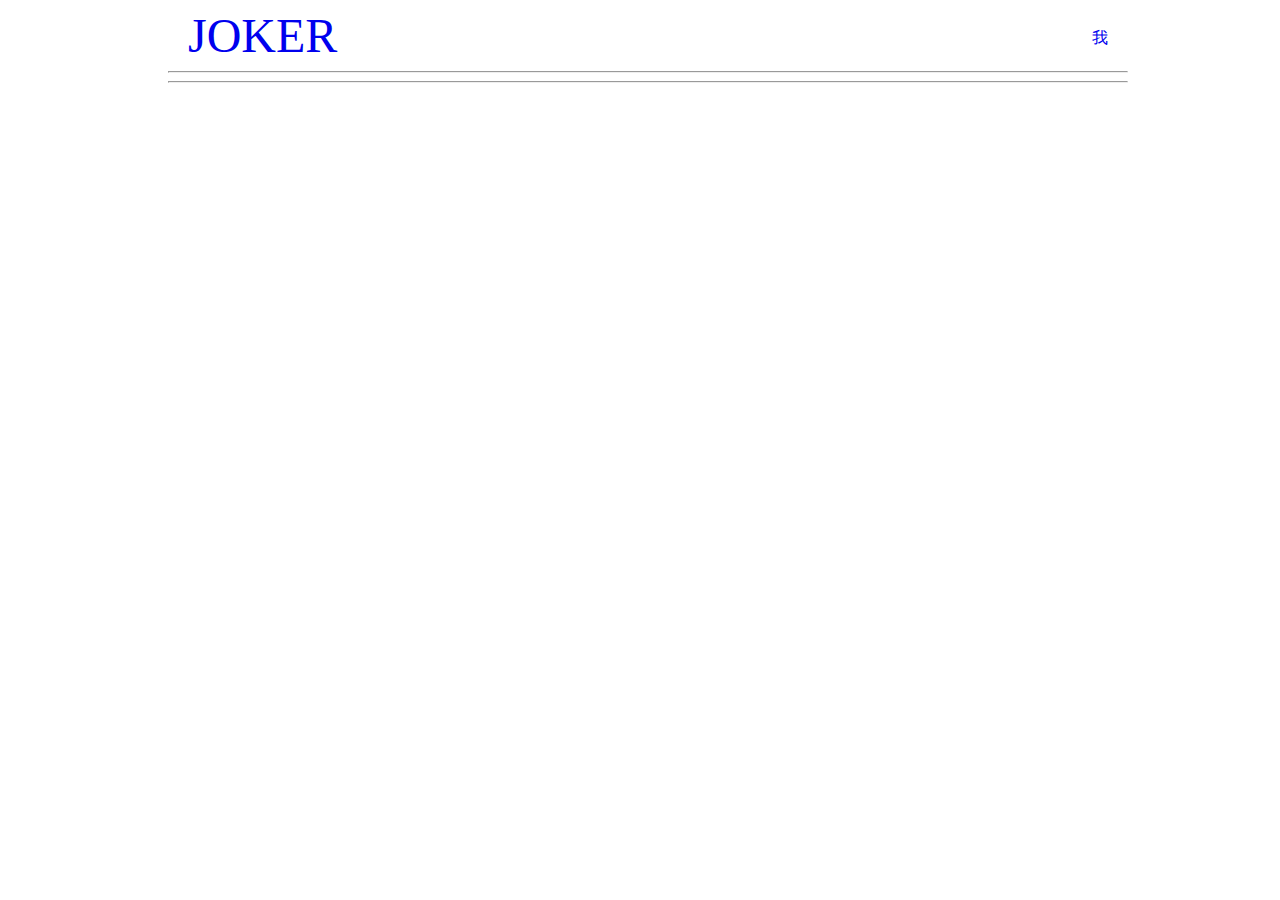
<file: statics/index.html>
<!DOCTYPE html>
<html lang="en">
<head>
    <meta charset="UTF-8">
    <title>index</title>
    <link rel="stylesheet" href="./css/public.css">
    <link rel="stylesheet" href="./css/index.css">
</head>
<body>
    <div id="container" class="fix">
        <div>
            <a href="/"><span class="logo">JOKER</span></a>
            <div class="fr bread">
                <a class="fl" href="./me">我</a>
            </div>
        </div>
        <hr>
        <hr>
    </div>
    <script src="./js/index.js"></script>
</body>
</html>
</file>
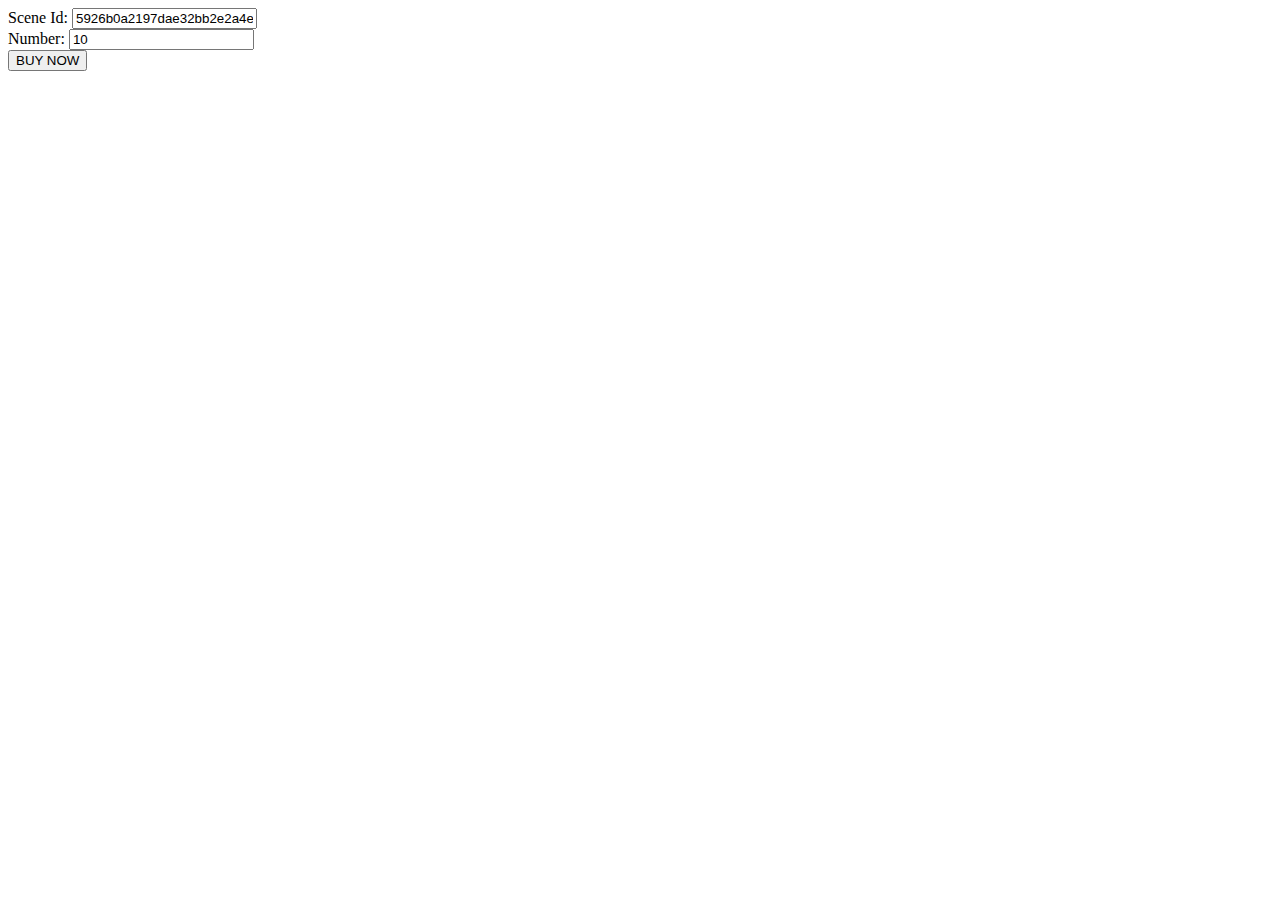
<file: statics/buy.html>
<!DOCTYPE html>
<html lang="en">
<head>
    <meta charset="UTF-8">
    <title>Buy Ticket</title>
</head>
<body>
    <form name="add_scene" action="../api/buy_ticket" method="POST">
        Scene Id: <input name="sceneid" value="5926b0a2197dae32bb2e2a4e"><br/>
        Number: <input type="number" name="num" value="10"><br/>
        <input type="submit" value="BUY NOW">
    </form>
</body>
</html>
</file>
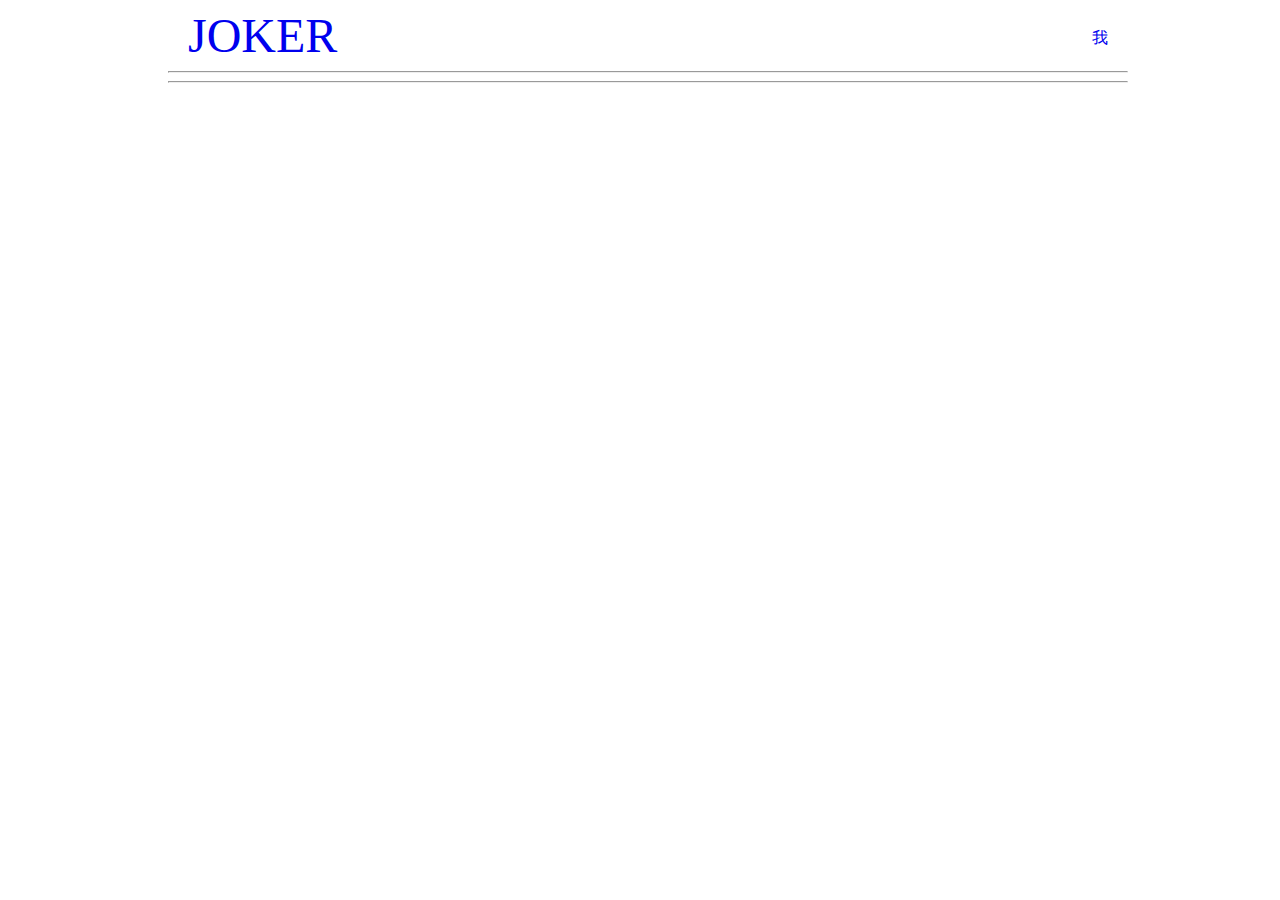
<file: statics/detail.html>
<!DOCTYPE html>
<html lang="en">
<head>
    <meta charset="UTF-8">
    <title>detail</title>
     <link rel="stylesheet" href="./css/public.css">
    <link rel="stylesheet" href="./css/detail.css">
</head>
<body>
    <div id="container" class="fix">
        <div>
            <a href="/"><span class="logo">JOKER</span></a>
            <div class="fr bread">
                <a class="fl" href="./me">我</a>
            </div>
        </div>
        <hr>
        <hr>
        <!-- <div class="movie">
            <img class="fl movie-img" src="" alt="">
            <div class="fl info">
                <p class="title">加勒比海盗5</p>
                <p>时长:129分钟</p>
            </div>
        </div>
        <ul class="score-list clear-f">
            <li class="fl">
                <p>豆瓣</p>
                <p>3.4</p>
            </li>
            <li class="fl">
                <p>豆瓣</p>
                <p>3.4</p>
            </li>
        </ul>
        <div class="time-list">
            <div class="time">
                <span class="fl">03:00-05:22</span>
                <span class="fl">￥</span>
                <span class="fl">剩余座位：</span>
                <input class="fr" type="radio" name="scene">
            </div>
        </div>
        <div class="fr buy-container">
            购买 <input id="count" maxlength="2" size="2" type="text" pattern="[0-9]+"> 张
            <br>
            <br>
            <input class="fr" id="buy" type="button" value="购买">
            <br>
            <br>
            <br>
            <br>
        </div> -->
    </div>
    <script src="./js/detail.js"></script>
</body>
</html>
</file>
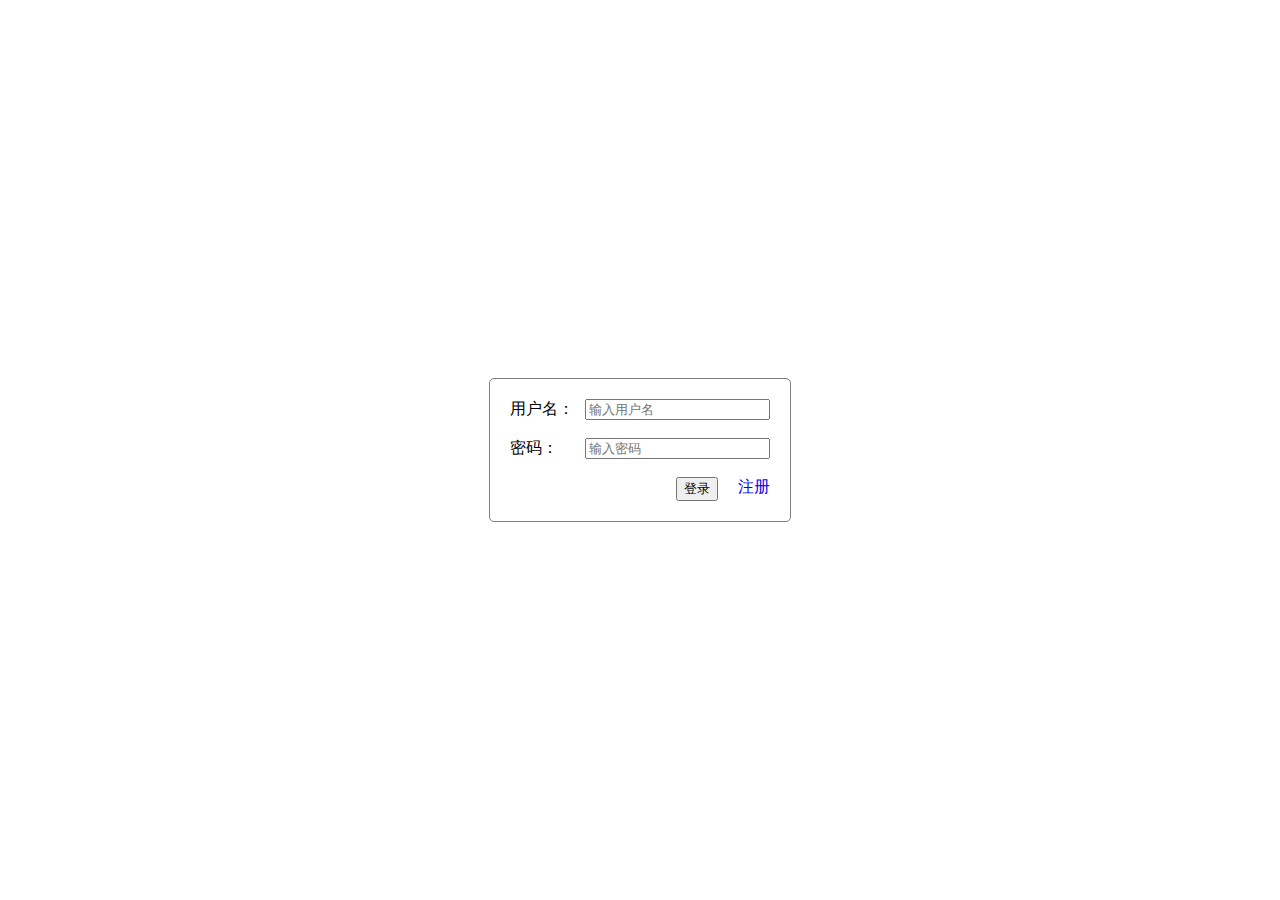
<file: statics/login.html>
<!DOCTYPE html>
<html lang="en">
<head>
    <meta charset="UTF-8">
    <title>login</title>
    <link rel="stylesheet" href="./css/login.css">
    <link rel="stylesheet" href="./css/public.css">
</head>
<body>
    <form class="container clear-f" action="/api/login" method="post">
        用户名：
        <input type="text" name="username" placeholder="输入用户名" required="required" pattern="^[a-zA-Z0-9_]{3,16}$">
        <br>
        <br>
        密码：
        <input type="password" name="password" placeholder="输入密码" required="required" pattern="^[a-zA-Z\d_]{6,}$">
        <br>
        <br>
        <a href="./signup.html">注册</a>
        <input type="submit" name="submit" value="登录">
    </form>
</body>
</html>
</file>
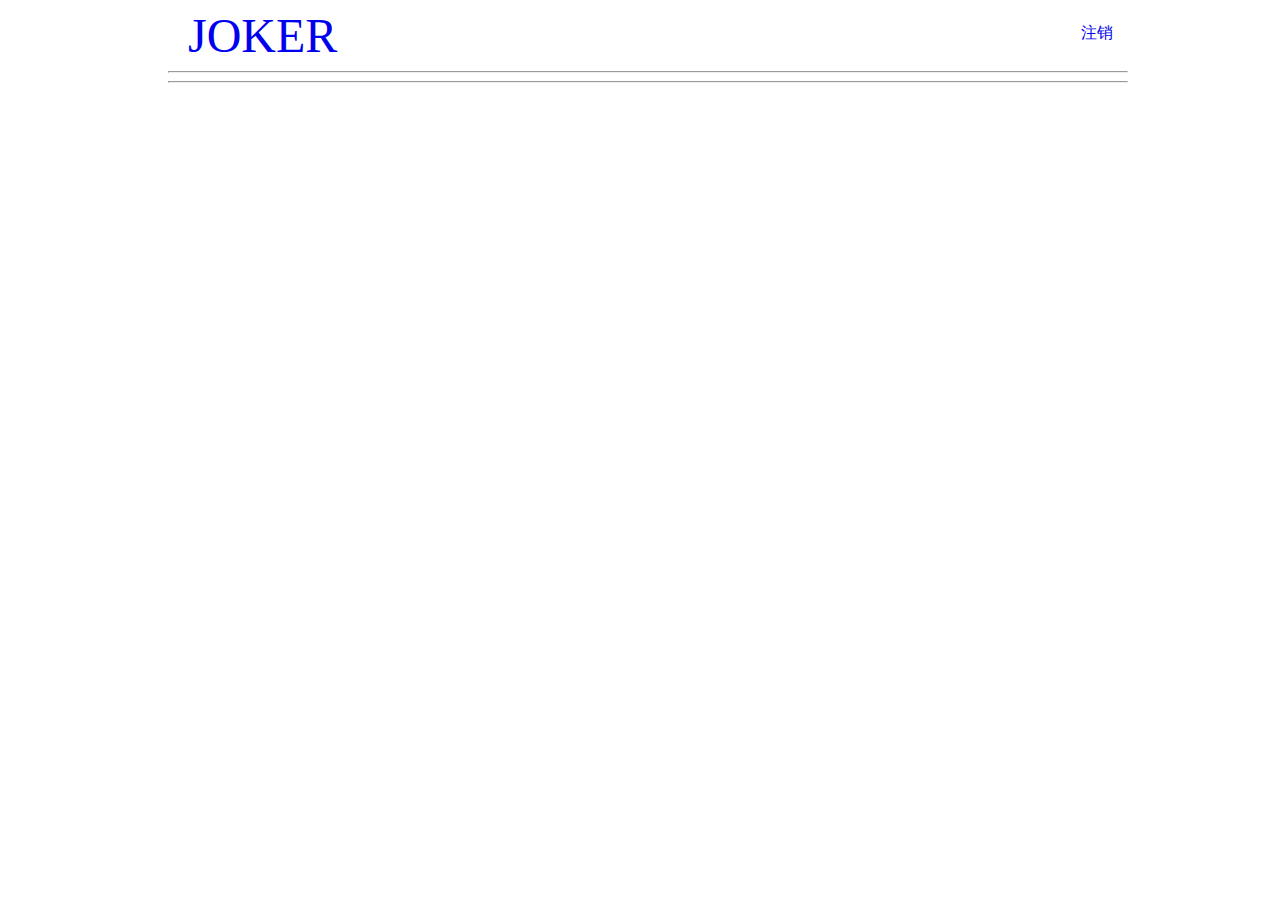
<file: statics/me.html>
<!DOCTYPE html>
<html lang="en">
<head>
    <meta charset="UTF-8">
    <title>me</title>
    <link rel="stylesheet" href="./css/public.css">
    <link rel="stylesheet" href="./css/me.css">
</head>
<body>
    <div id="container" class="fix">
        <div>
            <a href="/"><span class="logo">JOKER</span></a>
            <a class="fr logout" href="/logout">注销</a>
        </div>
        <hr>
        <hr>
        <!-- <div class="movie-info clear-f">
            <div class="fl info">
                <p>电影名字</p>
                <p>2张</p>
            </div>
            <span class="time">12:45</span>
        </div> -->
    </div>
    <script src="./js/me.js"></script>
</body>
</html>
</file>
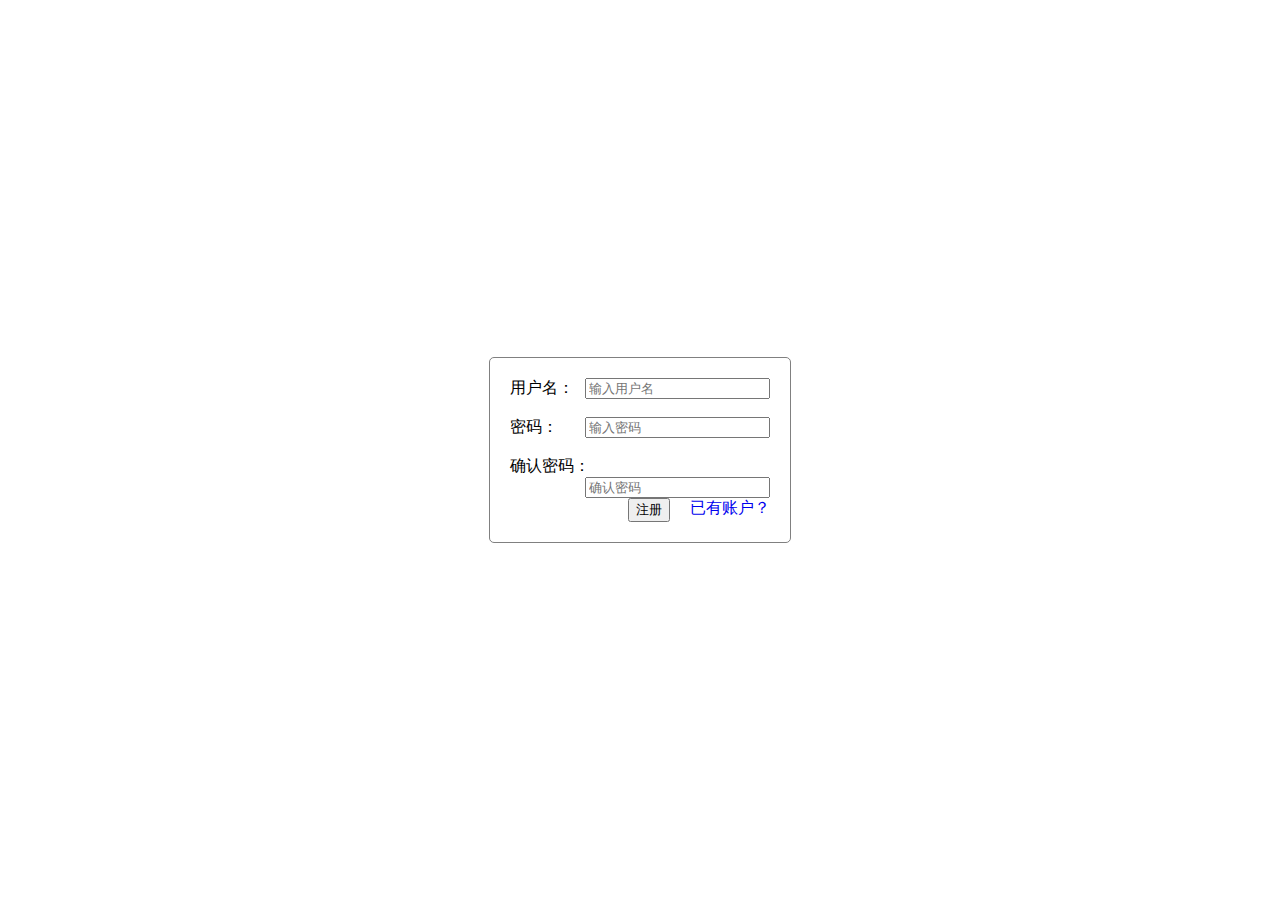
<file: statics/signup.html>
<!DOCTYPE html>
<html lang="en">
<head>
    <meta charset="UTF-8">
    <title>signup</title>
    <link rel="stylesheet" href="./css/login.css">
    <link rel="stylesheet" href="./css/public.css">
</head>
<body>
    <div class="container clear-f">
        用户名：
        <input type="text" name="username" placeholder="输入用户名">
        <br>
        <br>
        密码：
        <input type="password" name="password" placeholder="输入密码">
        <br>
        <br>
        确认密码：
        <input type="password" name="confirm" placeholder="确认密码">
        <br>
        <br>
        <a href="./login.html">已有账户？</a>
        <input type="button" name="submit" value="注册">
    </div>
    <script src="./js/signup.js"></script>
</body>
</html>
</file>
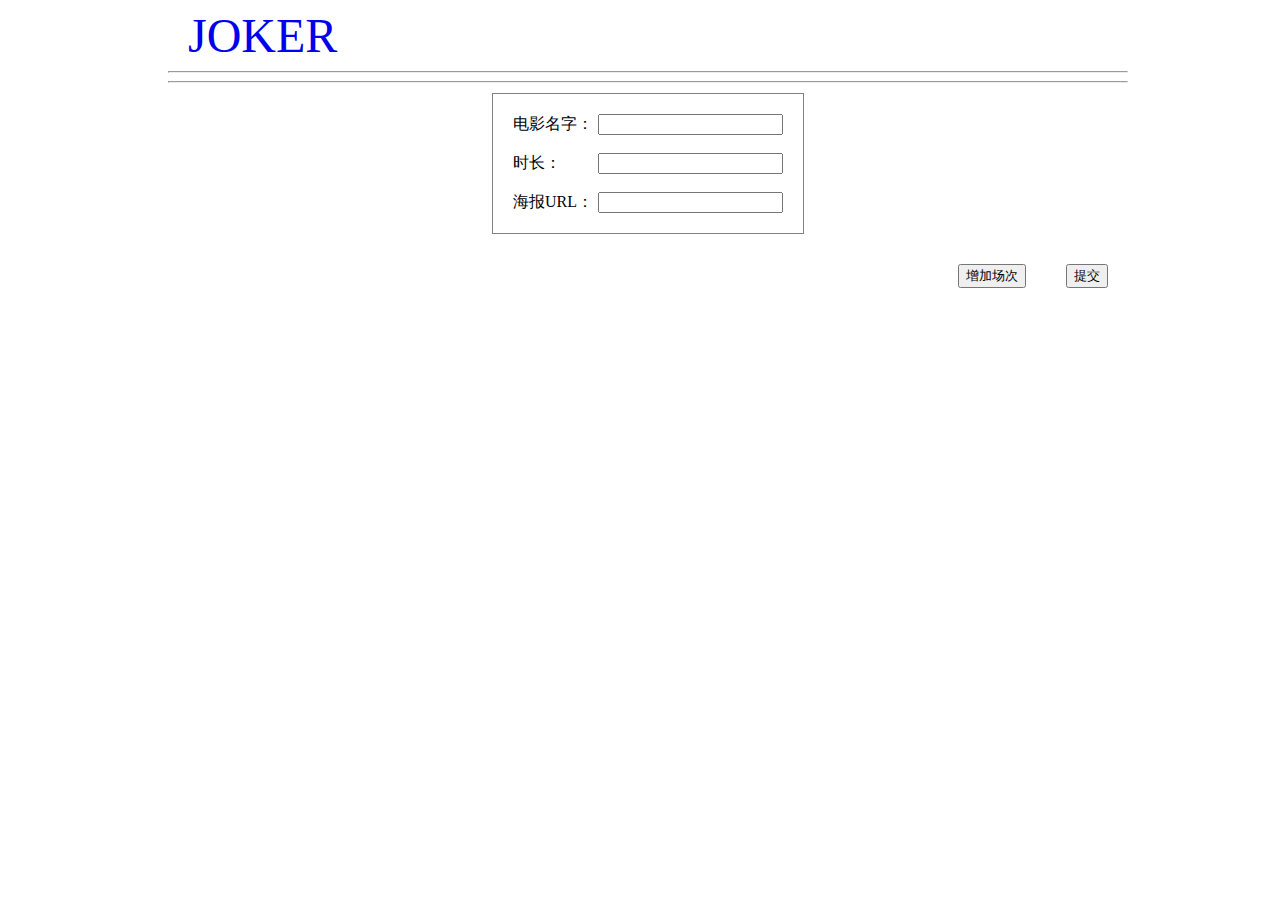
<file: statics/admin/add_movie.html>
<!DOCTYPE html>
<html lang="en">
<head>
    <meta charset="UTF-8">
    <title>add_movie</title>
    <link rel="stylesheet" href="../css/public.css">
    <link rel="stylesheet" href="../css/add_movie.css">
</head>
<body>
    <div id="container" class="fix">
        <div>
            <a href="./admin.html"><span class="logo">JOKER</span></a>
            <!-- <div class="fr bread">
                <a class="fl" href="./add_movie.html">增加电影</a>
            </div> -->
        </div>
        <hr>
        <hr>
        <form class="form">
            电影名字：<input class="fr" type="text" name="title">
            <br>
            <br>
            时长：<input class="fr" type="number" name="length">
            <br>
            <br>
            海报URL：<input class="fr" type="text" name="poster">
        </form>
        <div class="clear-f buttons">
            <input id="submit" class="fr" type="button" value="提交">
            <input id="add-rating" class="fr" type="button" value="增加场次">
        </div>
        <div id="ratings">
        </div>
        <!-- <form class="form clear-f">
            来源：<input class="fr" type="text" name="source">
            <br>
            <br>
            评分：<input class="fr" type="text" name="rating">
            <br>
            <br>
            <input type="button" class="fr" name="delete" value="删除">
        </form> -->
    </div>
    <script src="../js/add_movie.js"></script>
</body>
</html>
</file>
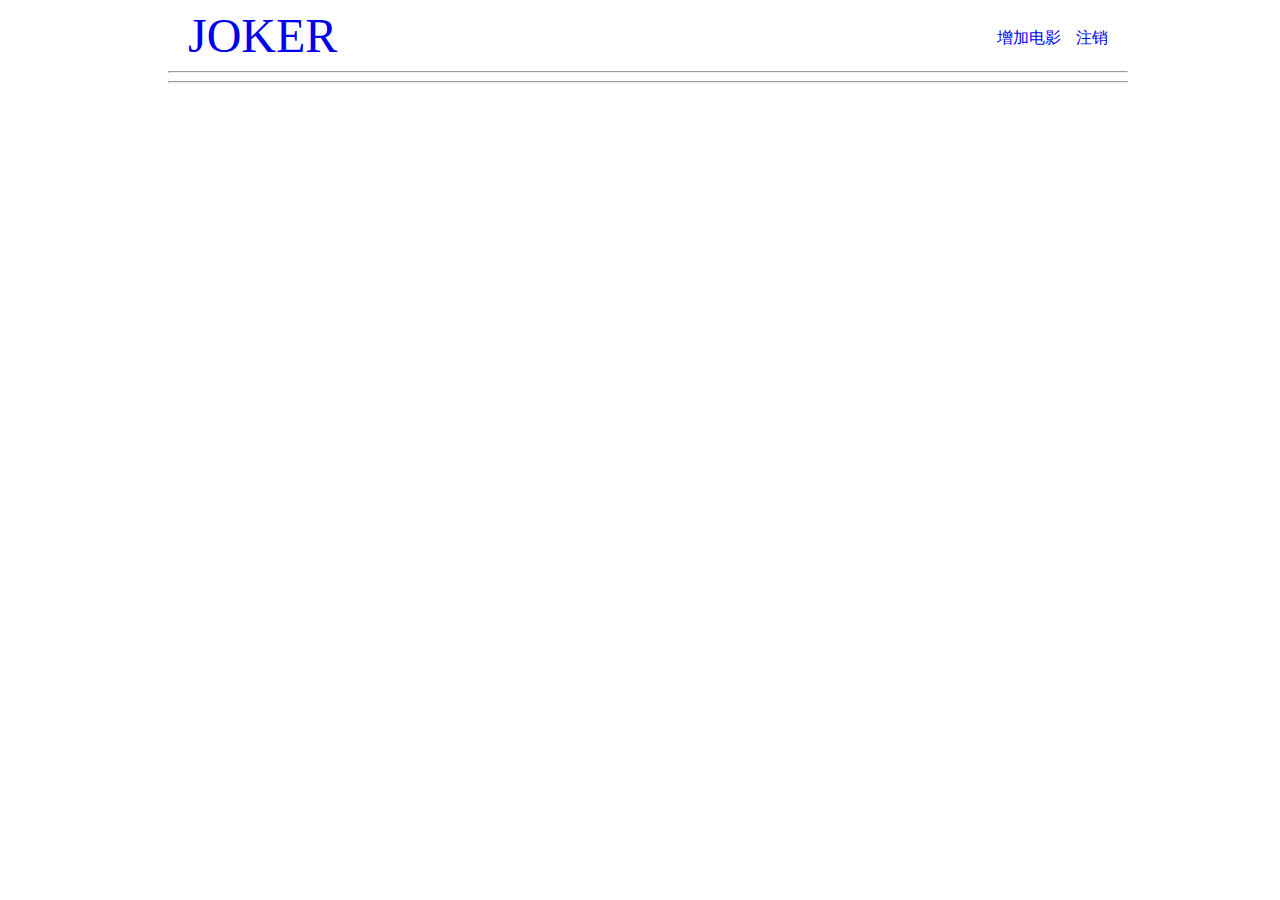
<file: statics/admin/admin.html>
<!DOCTYPE html>
<html lang="en">
<head>
    <meta charset="UTF-8">
    <title>admin</title>
    <link rel="stylesheet" href="../css/public.css">
    <link rel="stylesheet" href="../css/index.css">
</head>
<body>
    <div id="container" class="fix">
        <div>
            <a href="./admin.html"><span class="logo">JOKER</span></a>
            <div class="fr bread">
                <a class="fl" href="./add_movie.html">增加电影</a>
                <a class="fl" href="/admin_logout">注销</a>
            </div>
        </div>
        <hr>
        <hr>
        <!-- <div class="movie">
            <a href=""><img class="fl movie-img" src="" alt="加勒比海盗5"></a>
            <div class="fl info">
                <a href=""><p class="title">加勒比海盗5</p></a>
                <p>时长:129分钟</p>
            </div>
            <div class="fr">
                <input id="delete" type="button" value="删除">
                <a href="/update_movie.html">更新</a>
            </div>
        </div> -->
    </div>
    <script src="../js/index_admin.js"></script>
</body>
</html>
</file>
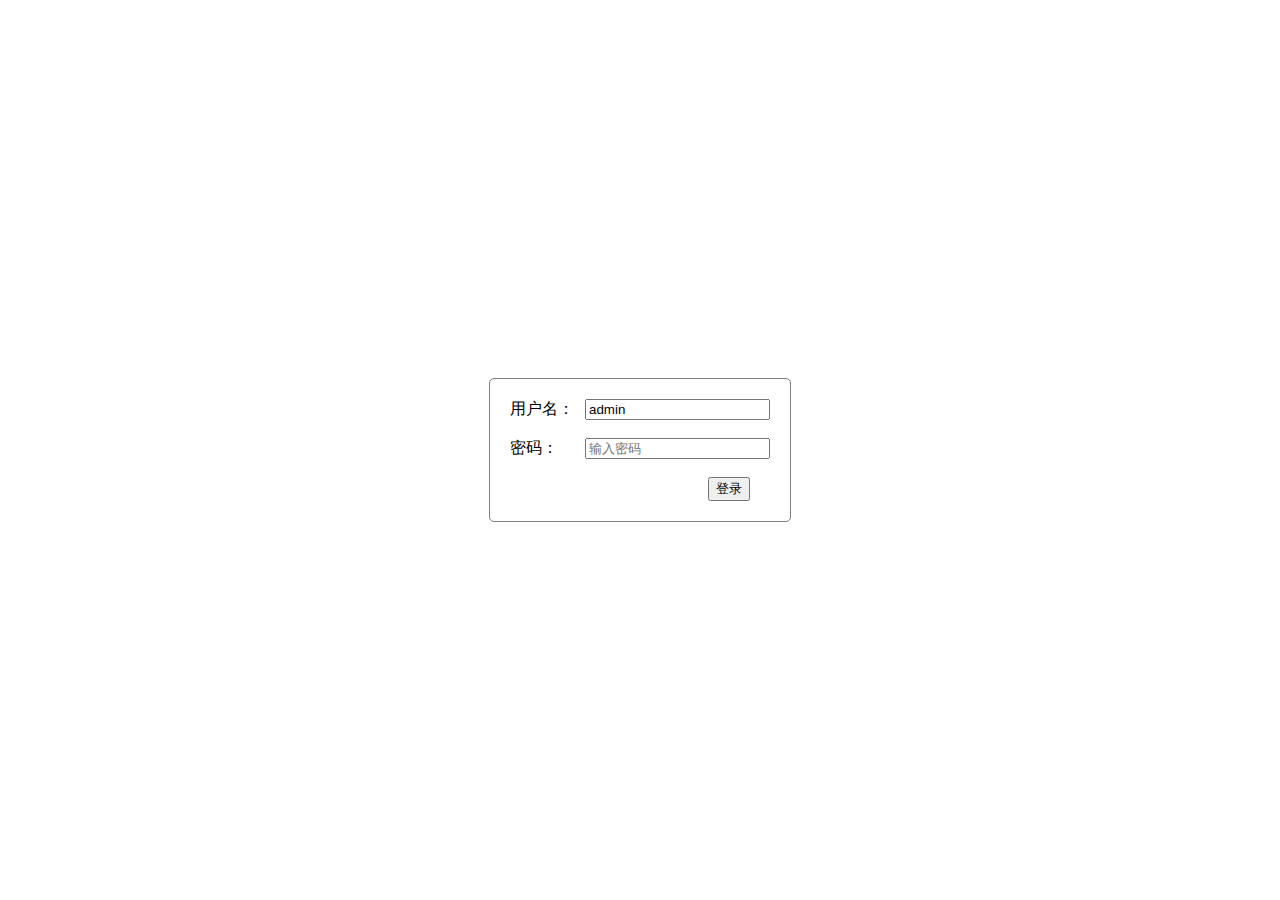
<file: statics/admin/login.html>
<!DOCTYPE html>
<html lang="en">
<head>
    <meta charset="UTF-8">
    <title>login</title>
    <link rel="stylesheet" href="../css/login.css">
    <link rel="stylesheet" href="../css/public.css">
</head>
<body>
    <form class="container clear-f" action="/api/login_admin" method="post">
        用户名：
        <input type="text" name="username" required="required" pattern="^[a-zA-Z0-9_]{3,16}$" value="admin">
        <br>
        <br>
        密码：
        <input type="password" name="password" placeholder="输入密码" required="required" pattern="^[a-zA-Z\d_]{6,}$">
        <br>
        <br>
        <input type="submit" name="submit" value="登录">
    </form>
</body>
</html>
</file>
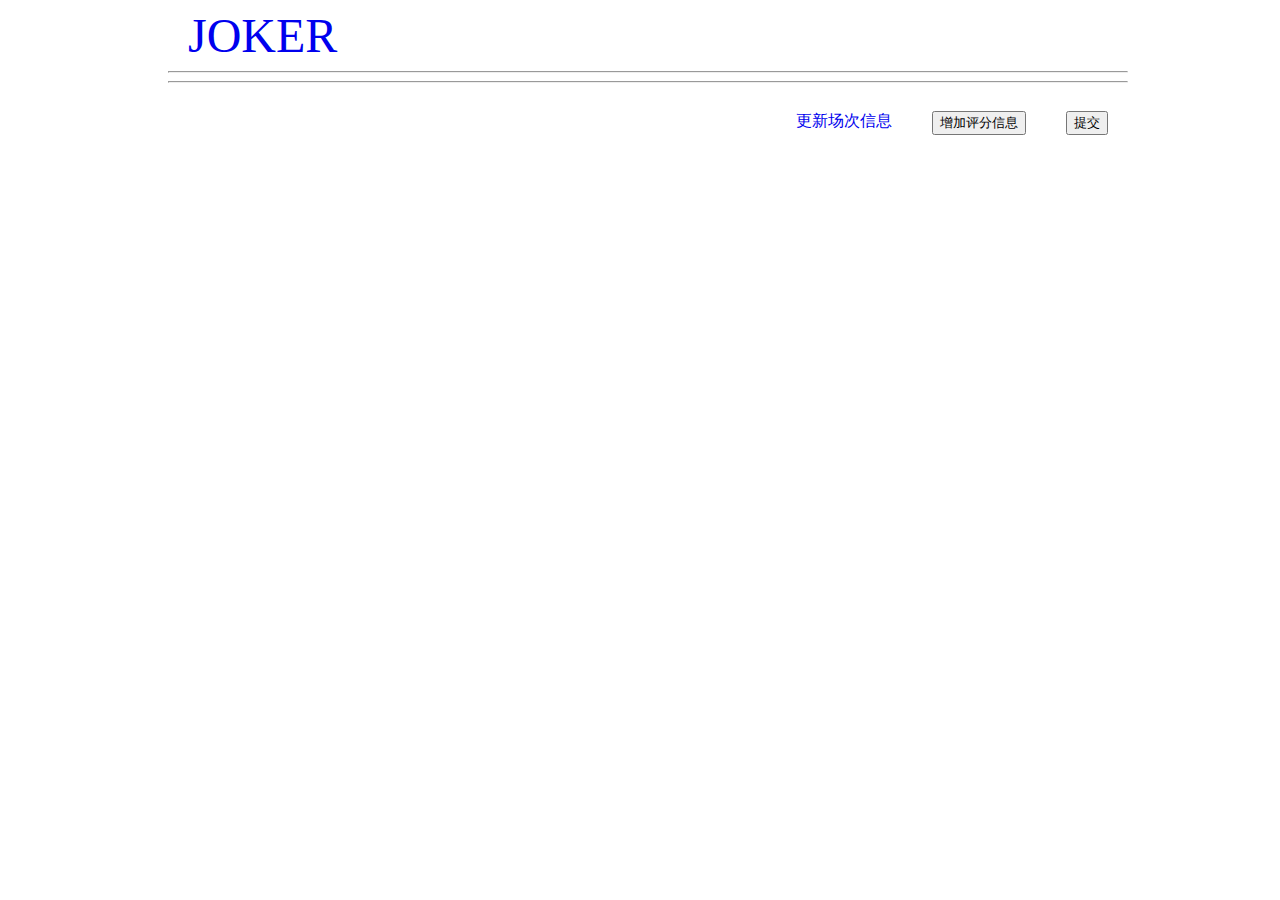
<file: statics/admin/movie.html>
<!DOCTYPE html>
<html lang="en">
<head>
    <meta charset="UTF-8">
    <title>movie</title>
    <link rel="stylesheet" href="../css/public.css">
    <link rel="stylesheet" href="../css/update_movie.css">
</head>
<body>
    <div class="fix">
        <div>
            <a href="./admin.html"><span class="logo">JOKER</span></a>
        </div>
        <hr>
        <hr>
        <div id="info">
            <!-- <form class="form">
                电影名字：<input class="fr" type="text" name="title">
                <br>
                <br>
                时长：<input class="fr" type="text" name="length">
                <br>
                <br>
                海报URL：<input class="fr" type="text" name="poster">
            </form> -->
        </div>
        <div class="clear-f buttons">
            <input id="submit" class="fr" type="button" value="提交">
            <input id="add" class="fr" type="button" value="增加评分信息">
            <a id="update-scenes" href="./scene.html?movieid=" class="fr">更新场次信息</a>
        </div>
        <div id="old-ratings">
            <!-- <form class="form">
                来源：<input class="fr" type="text" name="source" value="">
                <br>
                <br>
                评分：<input class="fr" type="text" name="rating" value="">
                <br>
                <br>
                <input class="fr" type="button" value="删除" value="">
            </form> -->
        </div>
        <div id="new-ratings">
        </div>
    </div>
    <script src="../js/update_movie.js"></script>
</body>
</html>
</file>
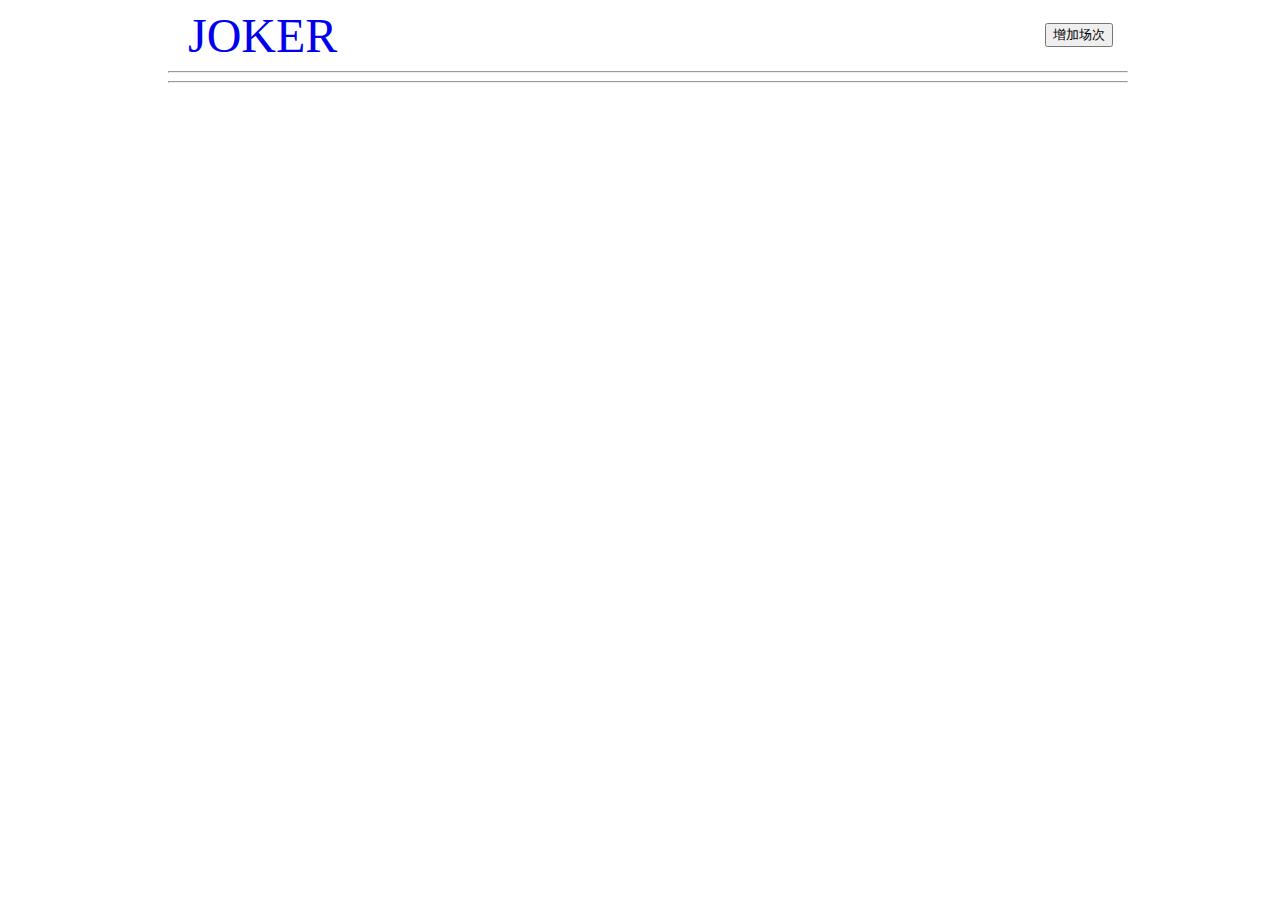
<file: statics/admin/scene.html>
<!DOCTYPE html>
<html lang="en">
<head>
    <meta charset="UTF-8">
    <title>scene</title>
    <link rel="stylesheet" href="../css/public.css">
    <link rel="stylesheet" href="../css/update_scene.css">
</head>
<body>
    <div class="fix">
        <div>
            <a href="./admin.html"><span class="logo">JOKER</span></a>
            <input id="add-scene" class="fr" type="button" value="增加场次">
        </div>
        <hr>
        <hr>
        <div id="scenes">
            <!-- <form class="form clear-f">
                时间：<input class="fr" type="text" name="time" value="">
                <br>
                <br>
                价格：<input class="fr" type="text" name="price" value="">
                <br>
                <br>
                座位：<input class="fr" type="text" name="seat" value="">
                <br>
                <br>
                剩余座位：<input class="fr" type="text" name="remain" value="">
                <input class="fr update" type="button" value="更新">
                <input class="fr delete" type="button" value="删除">
            </form> -->
        </div>
        <form id="add-scene-form" class="form clear-f add-scene">
            时间：<input class="fr" type="time" name="time" value="">
            <br>
            <br>
            价格：<input class="fr" type="number" name="price" value="">
            <br>
            <br>
            座位：<input class="fr" type="number" name="seat" value="">
            <input id="add" class="fr" type="button" value="增加">
            <input id="cancel" class="fr" type="button" value="取消">
        </form>
    </div>
    <script src="../js/update_scene.js"></script>
</body>
</html>
</file>
<file: statics/css/public.css>
html, body {
    width: 100%;

    font-family: "微软雅黑";
}

a {
    text-decoration: none;
}

.clear-f {
    zoom: 1;
}

.clear-f:after {
    clear: both;
    display: block;
    content: '.';
    width: 0;
    height: 0;
    visibility: hidden;
}

.fix {
    margin: 0 auto;
    width: 960px;
}

.fl {
    float: left;
}

.fr {
    float: right;
}

.vertical-line {
    margin: 0 10px;

    width: 1px;
    height: 20px;
}

.logo {
    margin-left: 20px;

    font-family: "华文彩云" !important;
    font-size: 48px;
}

.bread {
    margin: 20px 20px 0 0;
}
</file>
<file: statics/css/index.css>
.movie {
    margin: 20px;
    border-bottom: 1px solid #e5e5e5;
    height: 190px;
}

.movie-img {
    width: 120px;
    height: 180px;
}

.info {
    margin-left: 20px;
}

.info p {
    margin: 10px 0;
}

.title {
    font-size: 26px;
}

input {
    margin-right: 10px;
}

.bread a {
    margin-left: 15px;
}
</file>
<file: statics/css/detail.css>
.movie {
    margin: 20px;
    border-bottom: 1px solid #e5e5e5;
    height: 290px;
}

.movie-img {
    width: 200px;
    height: 280px;
}

.info {
    margin-left: 20px;
}

.info p {
    margin: 10px 0;
}

.title {
    font-size: 34px;

    color: blue;
}

.score-list {
    margin: 20px;
    border-bottom: 1px solid #e5e5e5;
}

.score-list li {
    margin: 10px;
    border-radius: 10px;
    padding: 0 20px;

    text-align: center;
    list-style: none;

    background-color: #e5e5e5;
}

.score-list li p:first-child {
    font-size: 26px;

    color: blue;
}

.time-list {
    margin: 20px;
    border-bottom: 1px solid #e5e5e5;
}

.time {
    margin: 10px;
    height: 100px;

    line-height: 100px;

    background-color: #e5e5e5;
}

.time span {
    margin: 0 10px;

    font-size: 30px;

    color: red;
}

.time input {
    margin: 40px 10px 0 0;
    width: 20px;
    height: 20px;
}

.buy-container {
    margin: 20px;
}
</file>
<file: statics/css/login.css>
.container {
    position: absolute;
    top: 50%;
    left: 50%;

    border: 1px solid gray;
    border-radius: 5px;
    padding: 20px;
    width: 260px;

    transform: translate(-50%, -50%);
}

.container input, a {
    float: right;
}

.container input:last-child {
    margin-right: 20px;
}
</file>
<file: statics/css/me.css>
.movie-info {
    margin: 20px;
    border-bottom: 1px solid gray;

    text-align: center;
}

.info {
    overflow-x: hidden;

    width: 300px;
}

.info p {
    font-size: 20px;
    text-align: center;

    color: blue;
}

.info p:first-child {
    font-size: 26px;
}

.time {
    font-size: 76px;
    
    color: red;
}

.logout {
    margin: 15px;
}
</file>
<file: statics/css/add_movie.css>
.form {
    margin: 10px auto;
    padding: 20px;
    border: 1px solid gray;

    width: 270px;
}

.buttons input {
    margin: 20px;
}
</file>
<file: statics/css/update_movie.css>
.form {
    margin: 10px auto;
    padding: 20px;
    border: 1px solid gray;

    width: 270px;
}

.buttons input, .buttons a {
    margin: 20px;
}
</file>
<file: statics/css/update_scene.css>
input[type="button"] {
    margin: 15px;
}

.form {
    margin: 20px auto;
    border: 1px solid gray;
    padding: 10px;
    width: 270px;
}

.add-scene {
    display: none;
}
</file>
